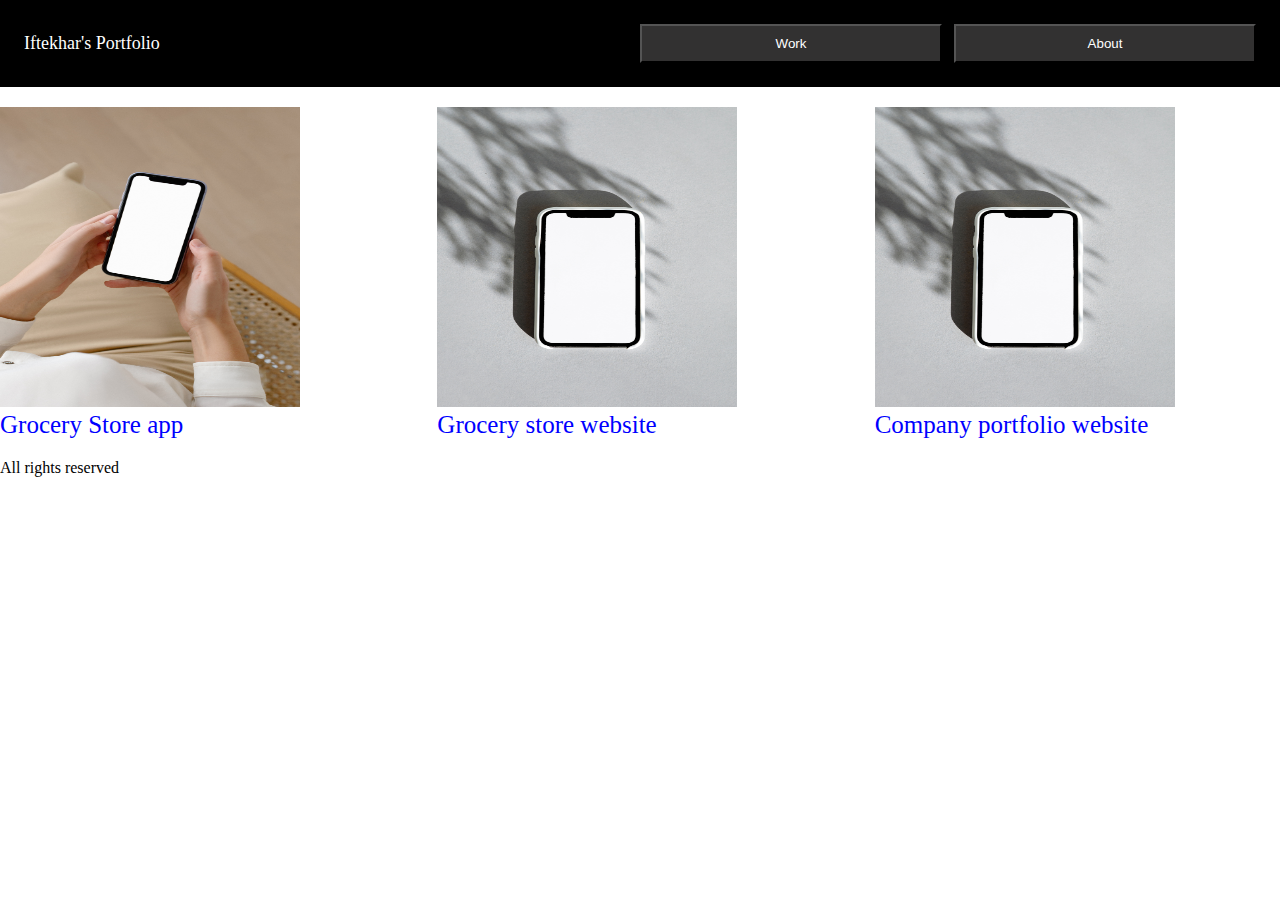
<file: index.html>
<!DOCTYPE html>
<html lang="en">
<head>
    <meta charset="UTF-8">
    <meta http-equiv="X-UA-Compatible" content="IE=edge">
    <meta name="viewport" content="width=device-width, initial-scale=1.0">
    <title>Iftekhar's Portfolio</title>
    <link rel="stylesheet" href="style.css">
</head>
<body>

    <nav>
        <div class="logo">Iftekhar's Portfolio</div>
        <div class="navMenu">
            <a href="./index.html">

                <button style="background-color: rgb(50, 49, 49); color: white; padding: 10px; cursor: pointer;" class="work">Work</button>
            </a>

            <a href="./about.html">

                <button style="background-color: rgb(50, 49, 49); color: white; padding: 10px;cursor: pointer;" class="about">About</button>
            </a>
            
        </div>
    </nav>

    <section id="project_container" class="project_container">
        <ul>
            <li>
                <a href="./Project1.html">
                    <img src="./assets/pexels-anna-nekrashevich-6204080.jpg" alt="image">
                    <p>Grocery Store app</p>
                </a> 
            </li>            
            <li>
                <a href="./Project2.html">
                    <img src="./assets/pexels-anna-nekrashevich-7214628.jpg" alt="image">
                    <p>Grocery store website</p>
                </a> 
            </li>                  
                    
            <li>
                <a href="./Project3.html">
                    <img src="./assets/pexels-anna-nekrashevich-7214628.jpg" alt="image">
                    <p>Company portfolio website</p>
                </a> 
            </li>            
                    
        </ul>

    
        </section>
    <section class="footer">All rights reserved</section>
    
</body>
</html>
</file>
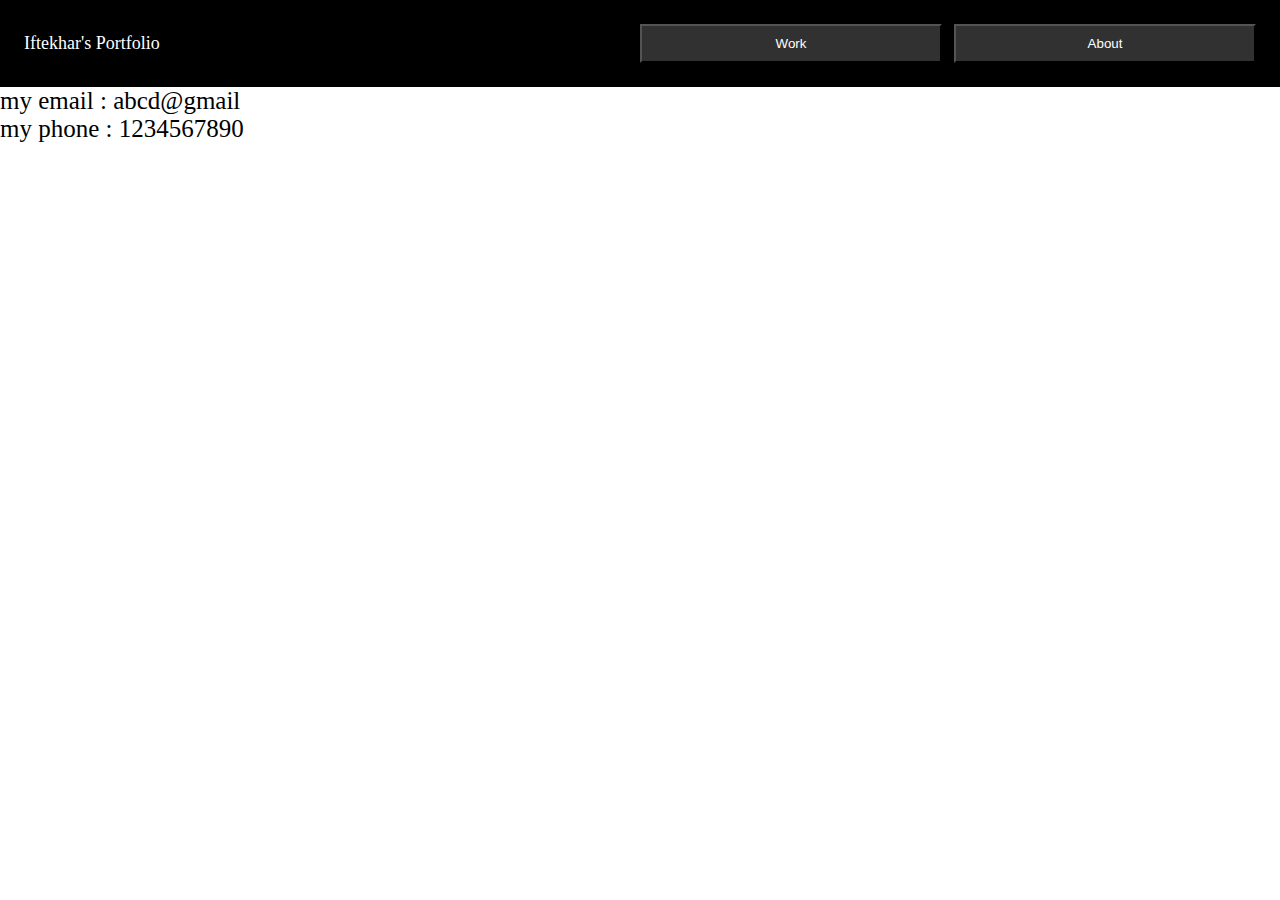
<file: about.html>
<!DOCTYPE html>
<html lang="en">
<head>
    <meta charset="UTF-8">
    <meta http-equiv="X-UA-Compatible" content="IE=edge">
    <meta name="viewport" content="width=device-width, initial-scale=1.0">
    <title>Document</title>
    <link rel="stylesheet" href="style.css">
</head>
<body>
    
    <nav>
        <div class="logo">Iftekhar's Portfolio</div>
        <div class="navMenu">
            <a href="./index.html">

                <button style="background-color: rgb(50, 49, 49); color: white; padding: 10px;cursor: pointer;" class="work">Work</button>
            </a>

            <a href="./about.html">

                <button style="background-color: rgb(50, 49, 49); color: white; padding: 10px;cursor: pointer;" class="about">About</button>
            </a>
            
        </div>
    </nav>


    <p>my email : abcd@gmail</p>
    <p>my phone : 1234567890</p>

</body>
</html>
</file>
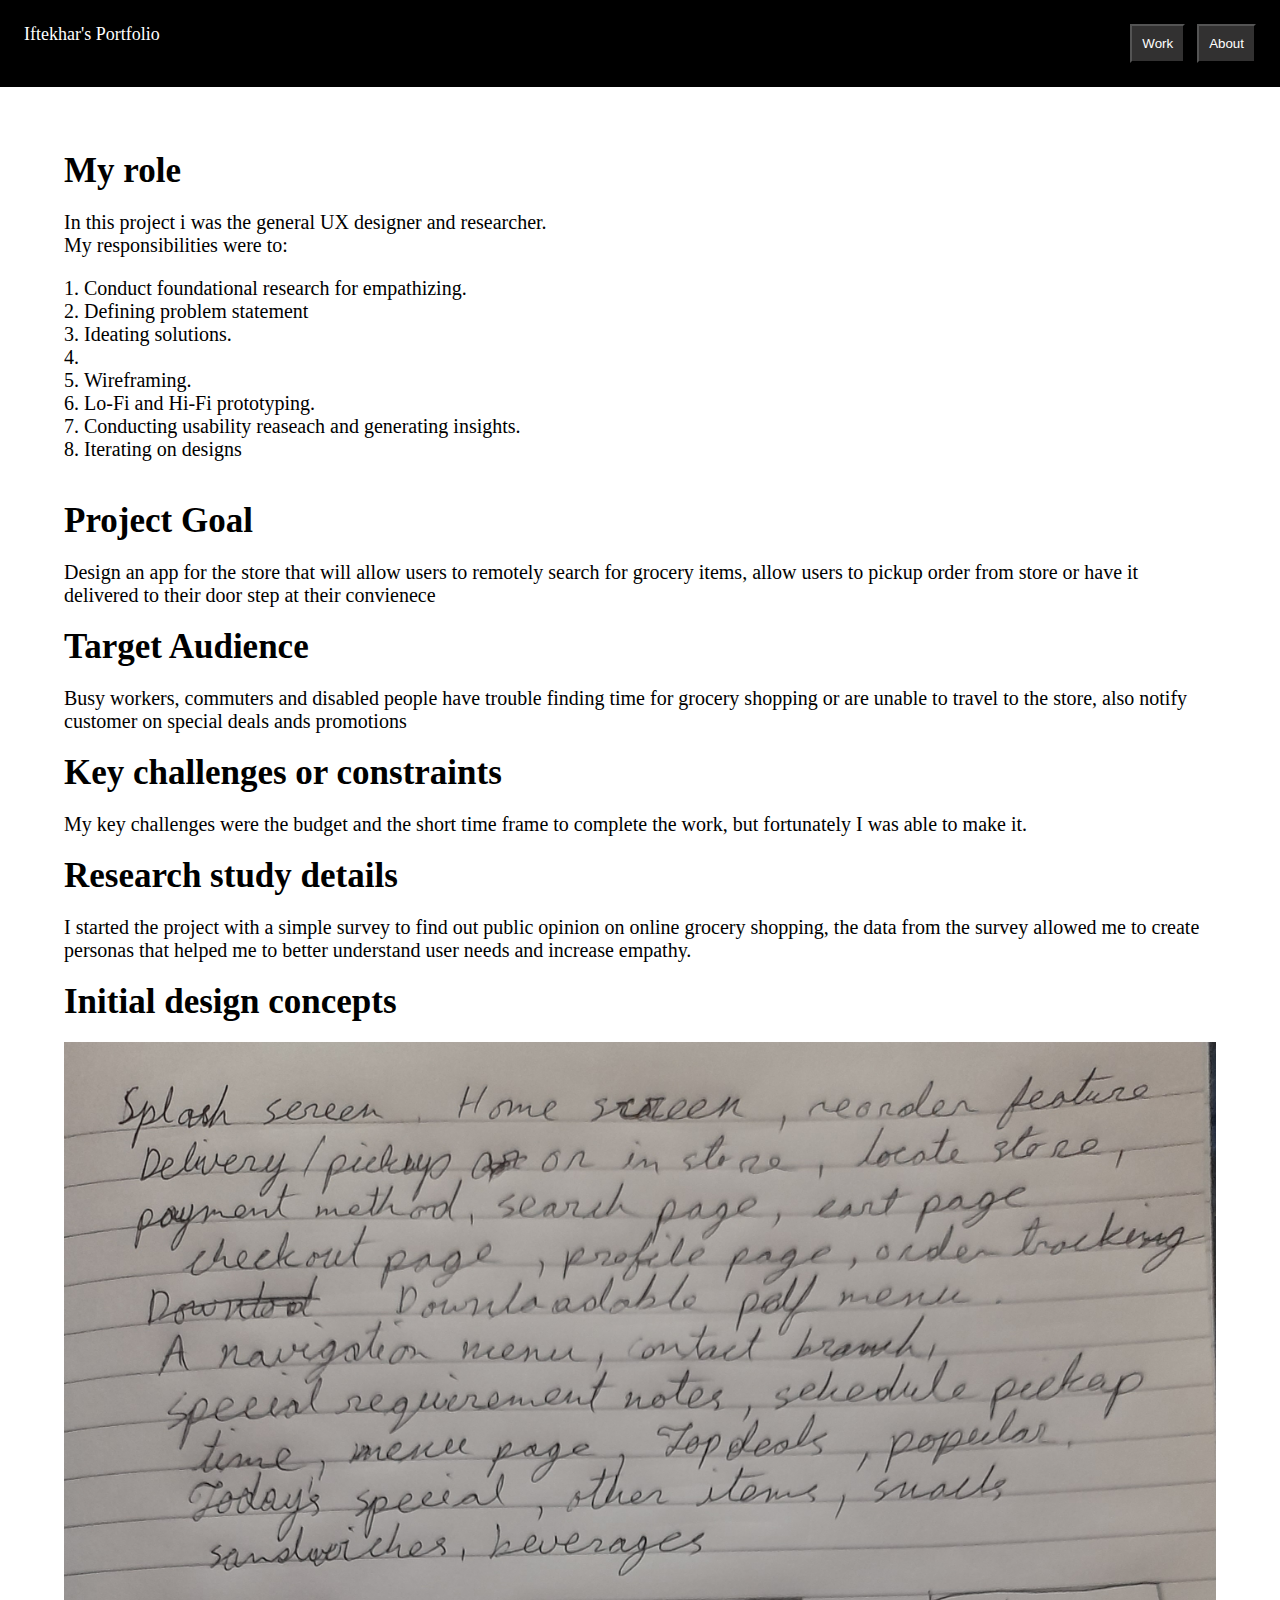
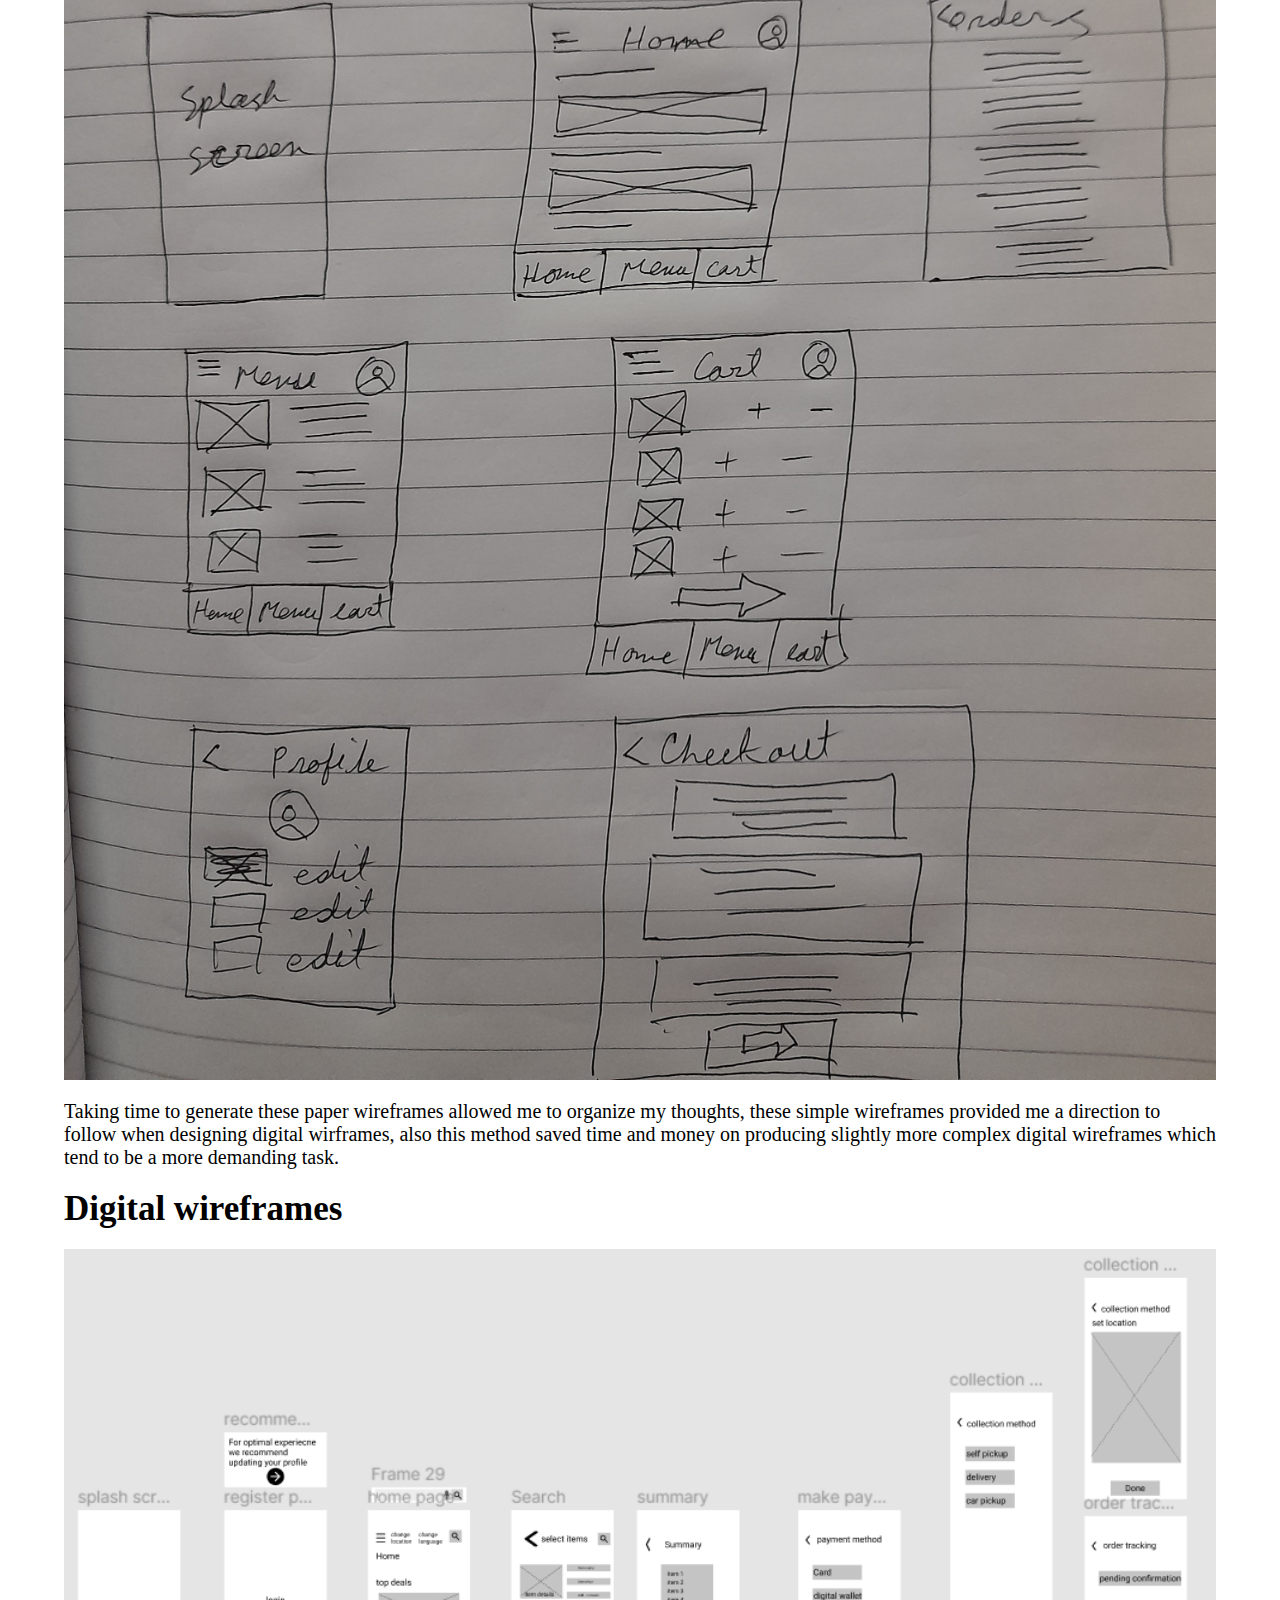
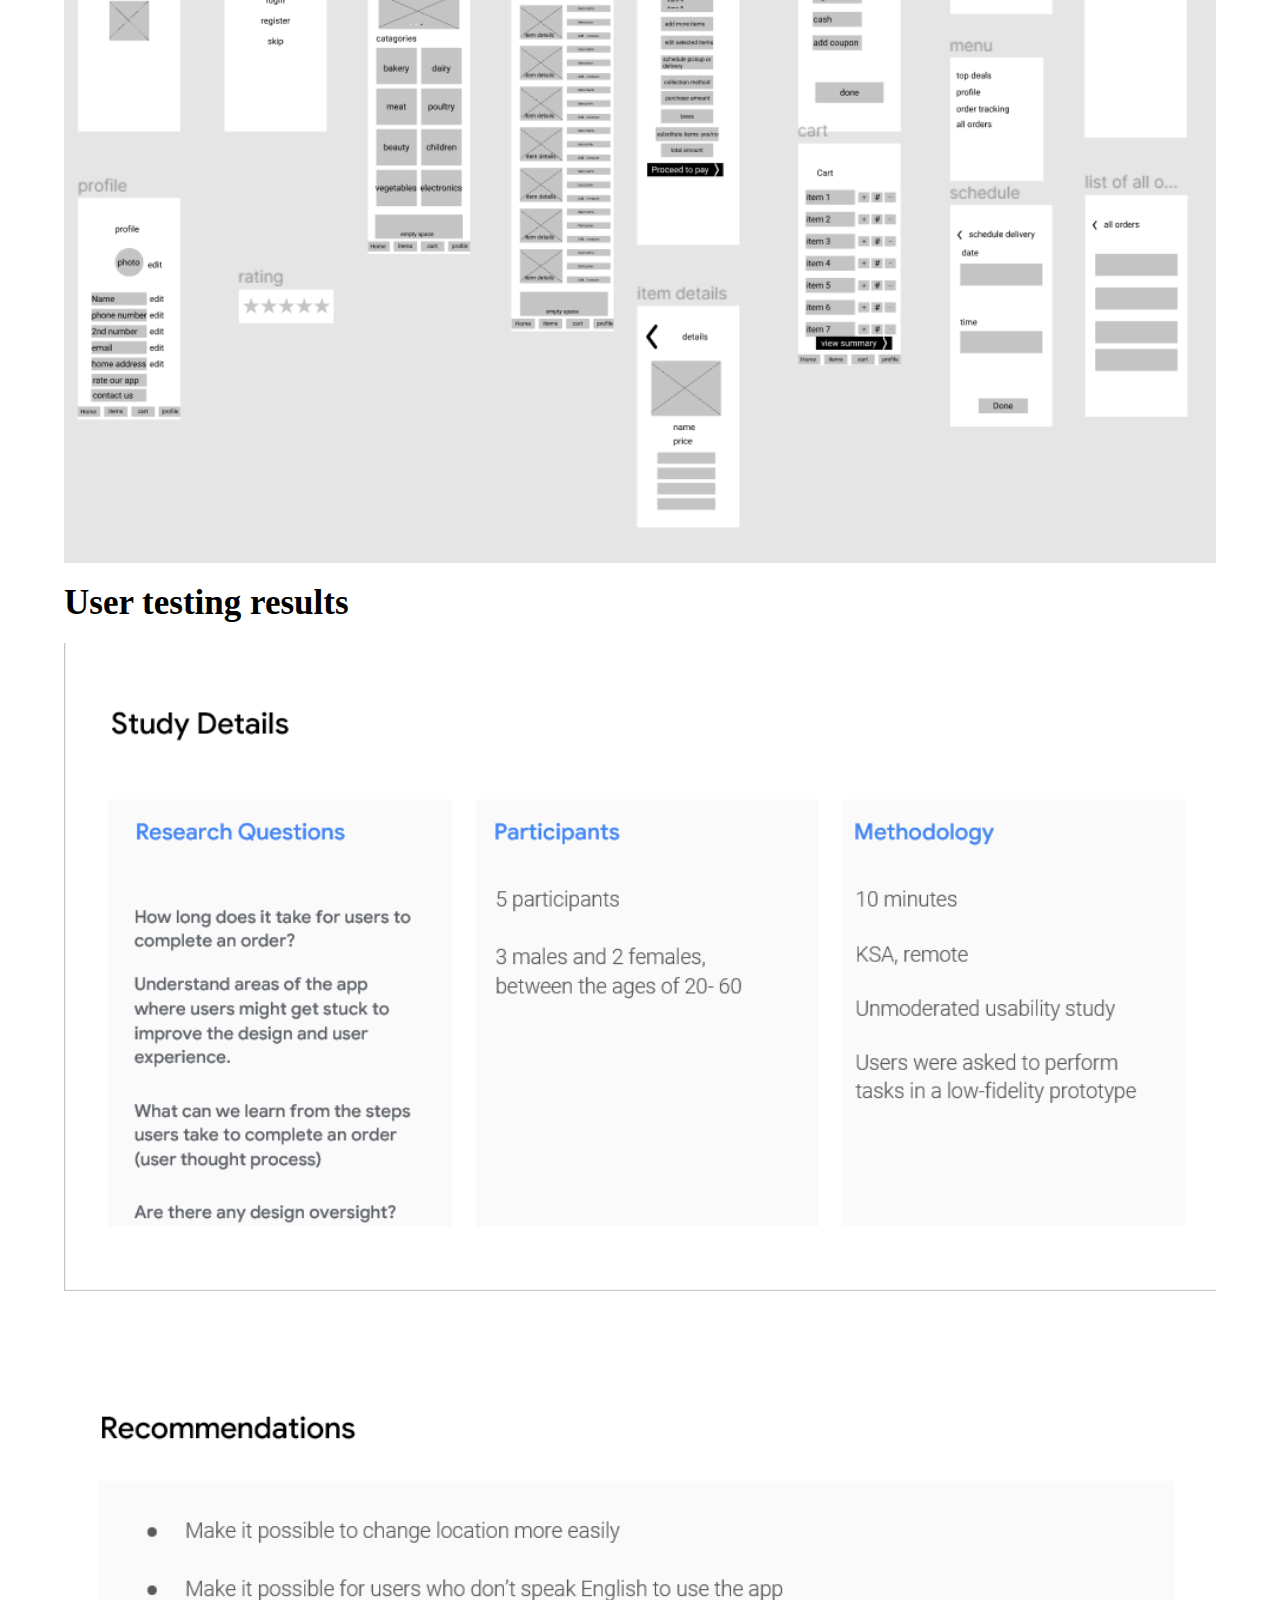
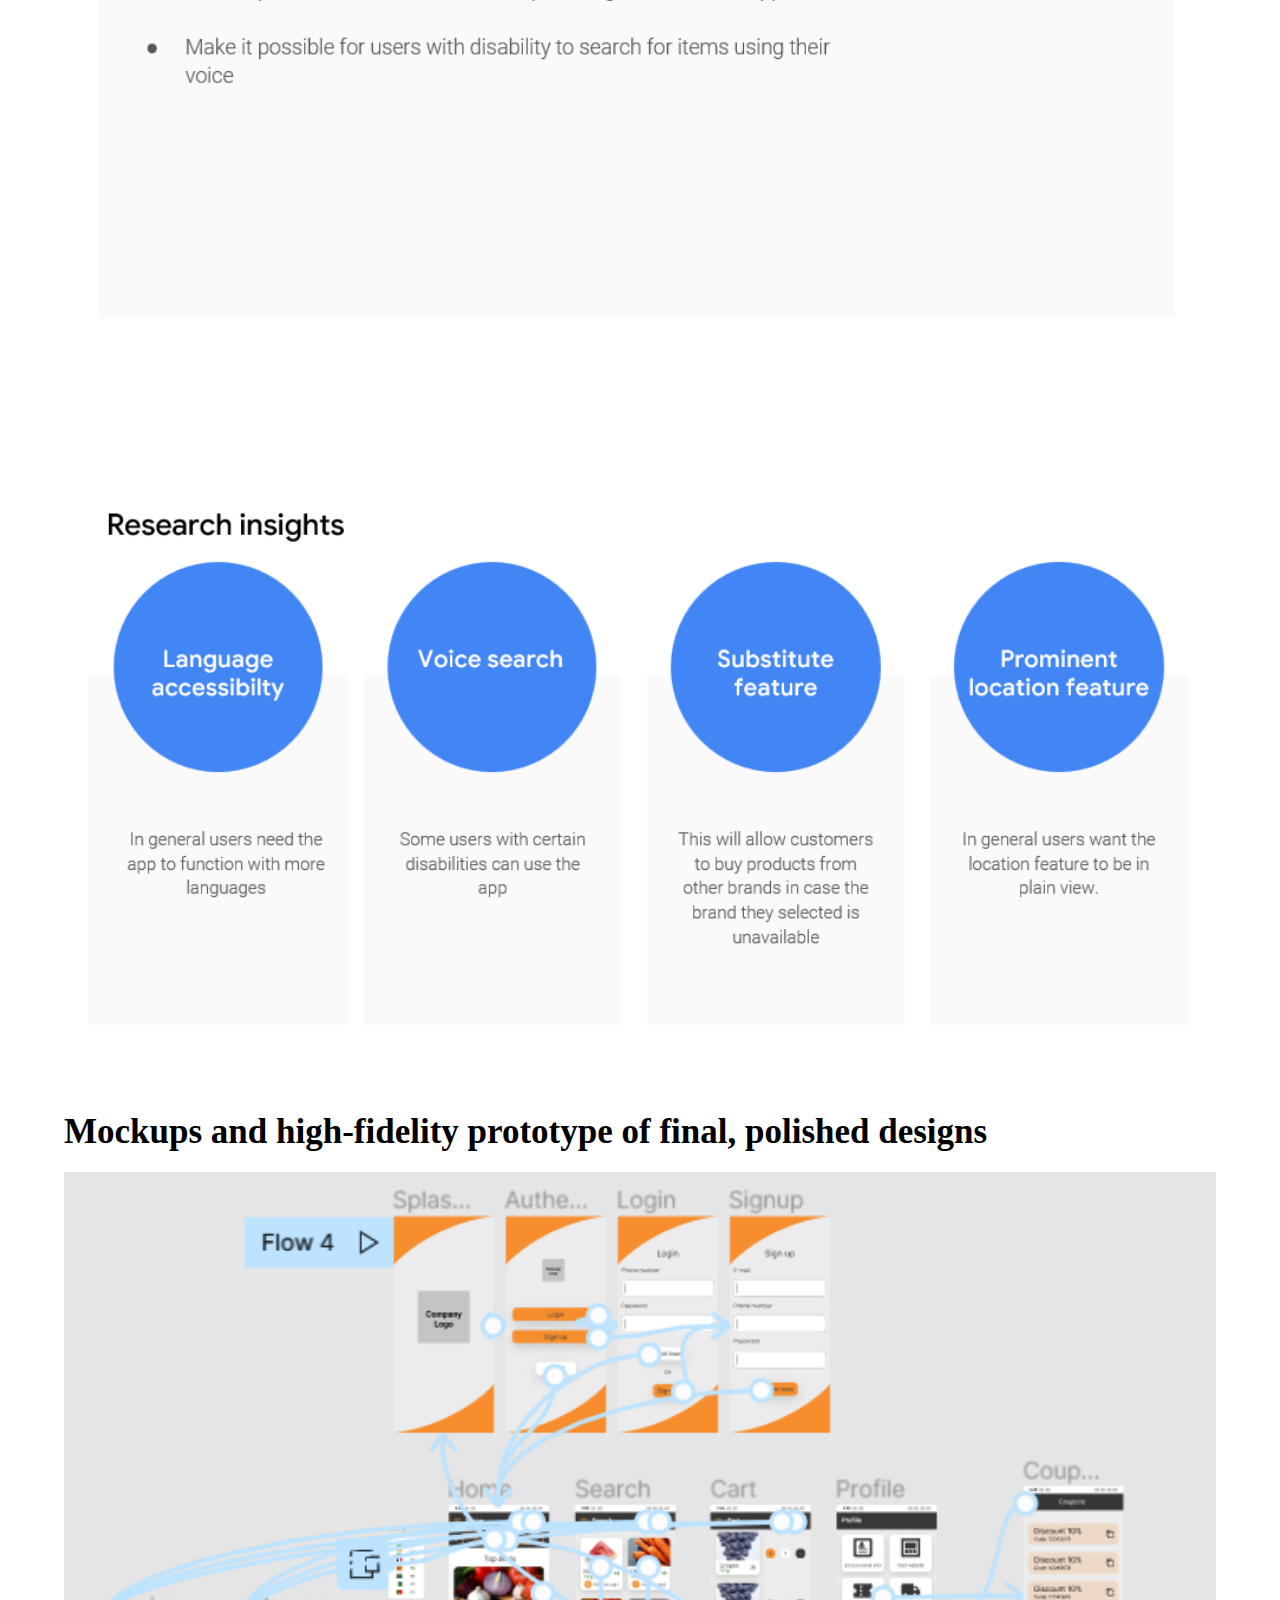
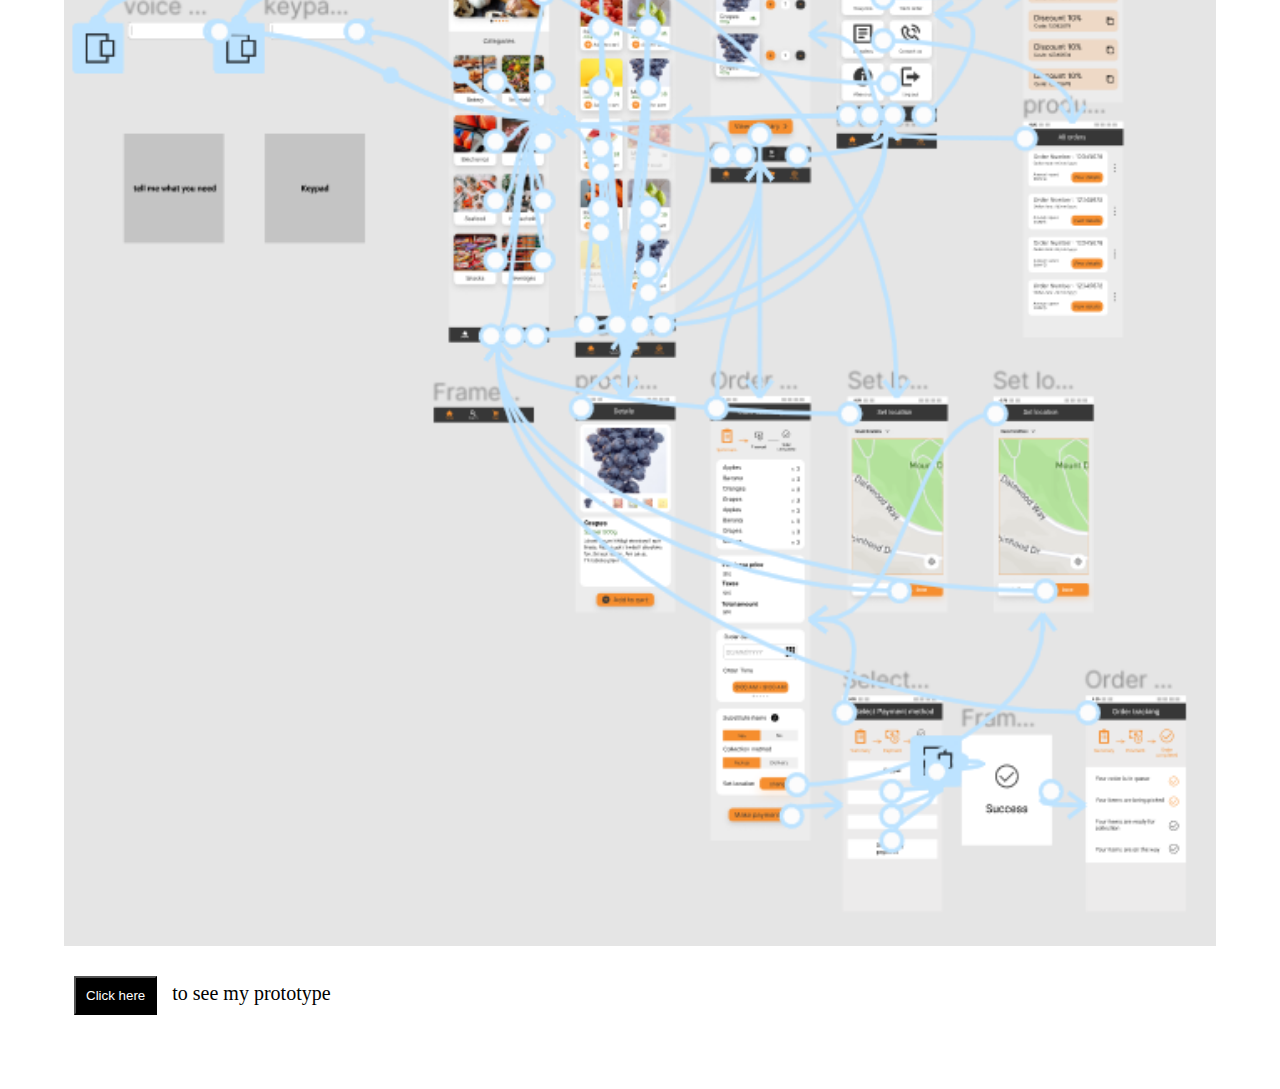
<file: Project1.html>
<!DOCTYPE html>
<html lang="en">
<head>
    <meta charset="UTF-8">
    <meta http-equiv="X-UA-Compatible" content="IE=edge">
    <meta name="viewport" content="width=device-width, initial-scale=1.0">
    <title>Grocery store app</title>
    <link rel="stylesheet" href="style1.css">
</head>
<body>

    <nav>
        <div class="logo">Iftekhar's Portfolio</div>
        <div class="navMenu">
            <a href="./index.html">

                <button style="background-color: rgb(50, 49, 49); color: white; padding: 10px;cursor: pointer;" class="work">Work</button>
            </a>

            <a href="./about.html">

                <button style="background-color: rgb(50, 49, 49); color: white; padding: 10px;cursor: pointer;" class="about">About</button>
            </a>
            
        </div>
    </nav>

    <div class="container">

        <h2>My role</h2>
            
        <p>In this project i was the general UX designer and researcher.
                
        <br>
                
        My responsibilities were to:
        <ul>
                    
                <li>Conduct foundational research for empathizing.</li>
                        
                <li>Defining problem statement</li>
                        
                <li>Ideating solutions.<li>
                        
                <li>Wireframing.</li>
                        
                <li>Lo-Fi and Hi-Fi prototyping.</li>
                        
                <li>Conducting usability reaseach and generating insights.
                </li>
                        
                <li>Iterating on designs</li>
                        
        </ul>
            
        </p>
        
        <h2>Project Goal</h2>
        
        <p>Design an app for the store that will allow users to remotely search for grocery items, allow users to pickup order from store or have it delivered to their door step at their convienece</p>
        
        <h2>Target Audience</h2>
    
        <p>
        Busy workers, commuters and disabled people have trouble finding time for grocery shopping or are unable to travel to the store, also notify customer on special deals ands promotions
        
        </p>
        
        <h2>Key challenges or constraints</h2>
        
        <p>
            My key challenges were the budget and the short time frame to complete the work, but fortunately I was able to make it.
        </p>
        
        <h2>Research study details</h2>

        <p>I started the project with a simple survey to find out public opinion on online grocery shopping, the data from the survey allowed me to create personas that helped me to better understand user needs and increase empathy.</p>
    
        <h2>Initial design concepts</h2>

        <img src="./assets/Paper wireframes for coffeehouse app.jpg" alt="">
    
        <p>Taking time to generate these paper
        wireframes allowed me to organize my
        thoughts, these simple wireframes
        provided me a direction to follow when
        designing digital wirframes, also this
        method saved time and money
        on producing slightly more complex
        digital wireframes which tend to be a
        more demanding task.</p>


        <h2>Digital wireframes</h2>

        <img src="./assets/grocery store app lo-fi prototype.png" alt="wireframeimage">
    
        
        <h2>User testing results</h2>

        <img src="./assets/grocery store app usability test study.png" alt="usability study test image">
        
        <br>
        <img src="./assets/grocery store app recommendations post lofi testing.png" alt="lofi image">
        <br>
        <img src="./assets/grocery store app research insights.png" alt="research insights image">
        
        <h2>Mockups and high-fidelity prototype of final, polished designs</h2>
        
        <img src="./assets/grocery store app hi-fi prototype.png" alt="prototype image">
        <p><button style="margin: 10px; padding: 10px;">
            <a target="_blank" href="https://www.figma.com/proto/f93TZvp2NtL2WqzCgsPI4M/grocery-store-app-hi-fi?node-id=2-393&scaling=min-zoom&page-id=0%3A1&starting-point-node-id=2%3A405">Click here</a>
        </button> to see my prototype</p>
    </div>
        
    </body>
</html>
</file>
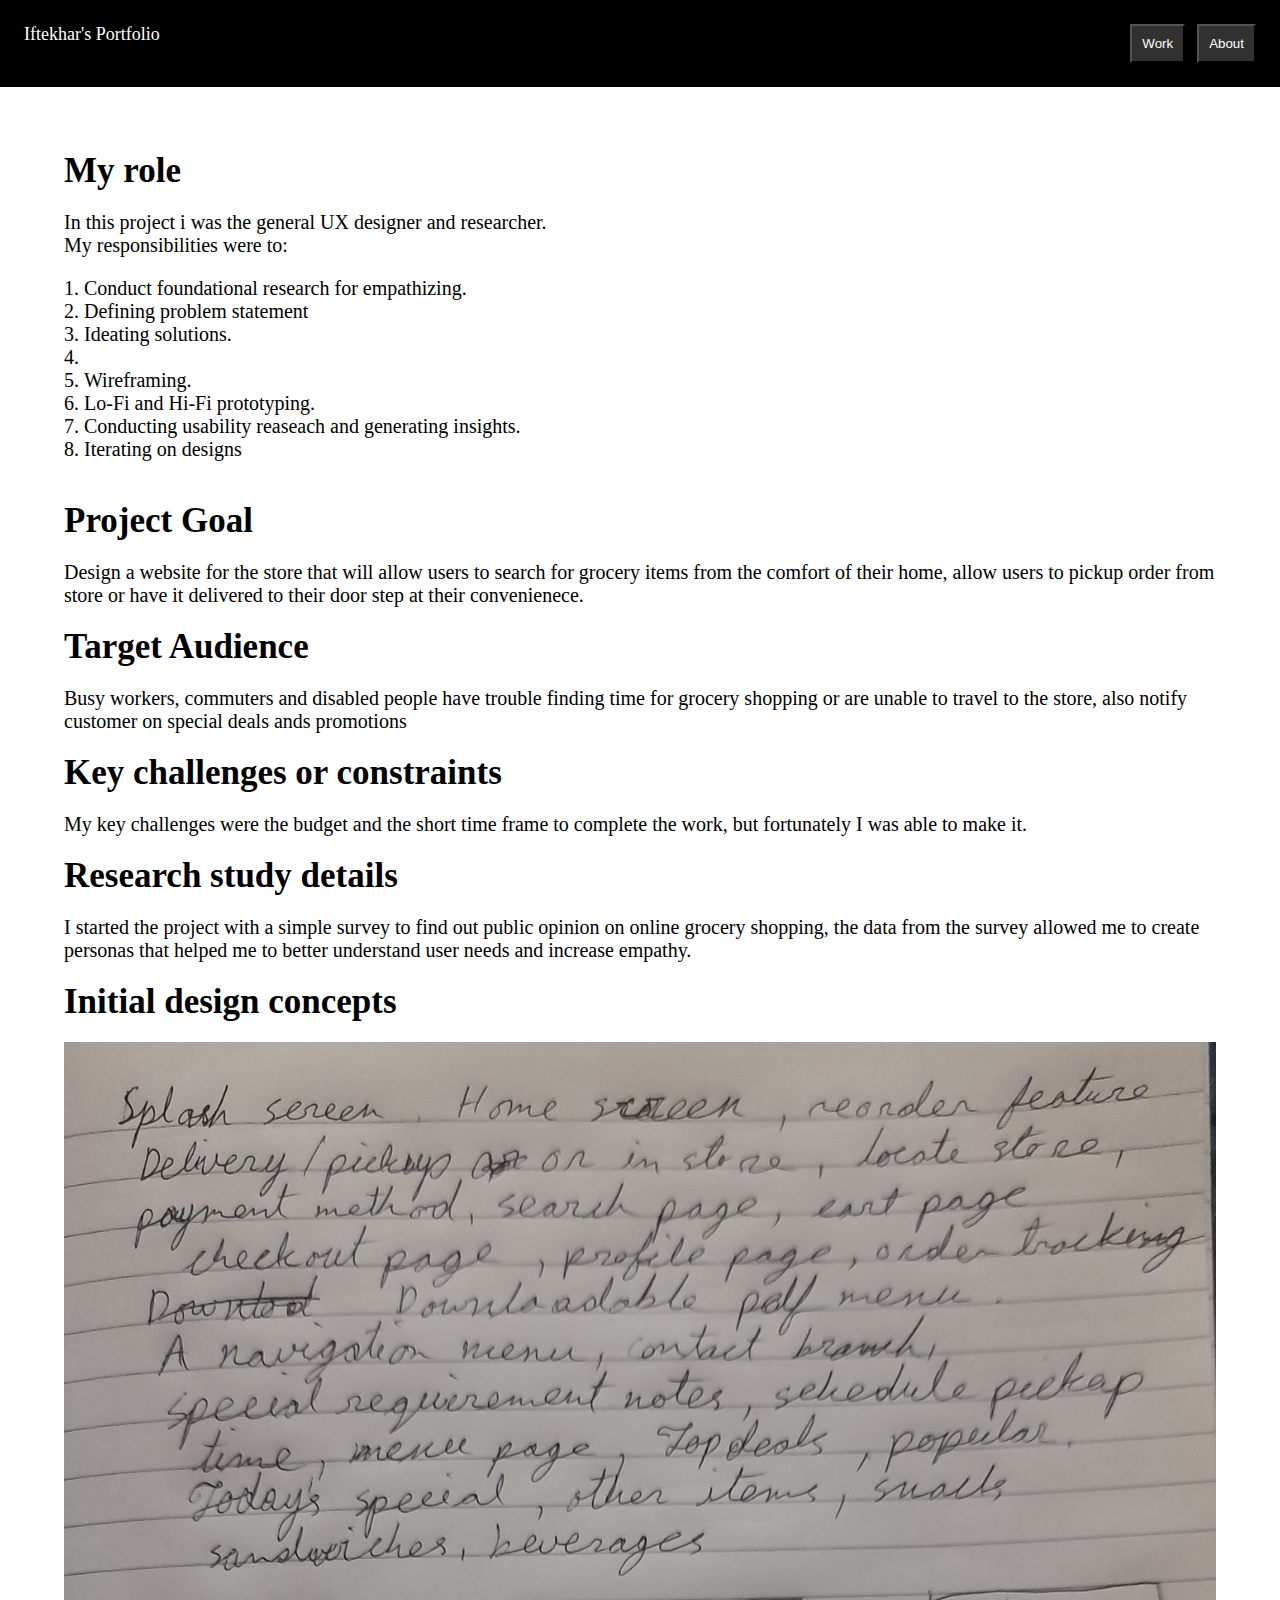
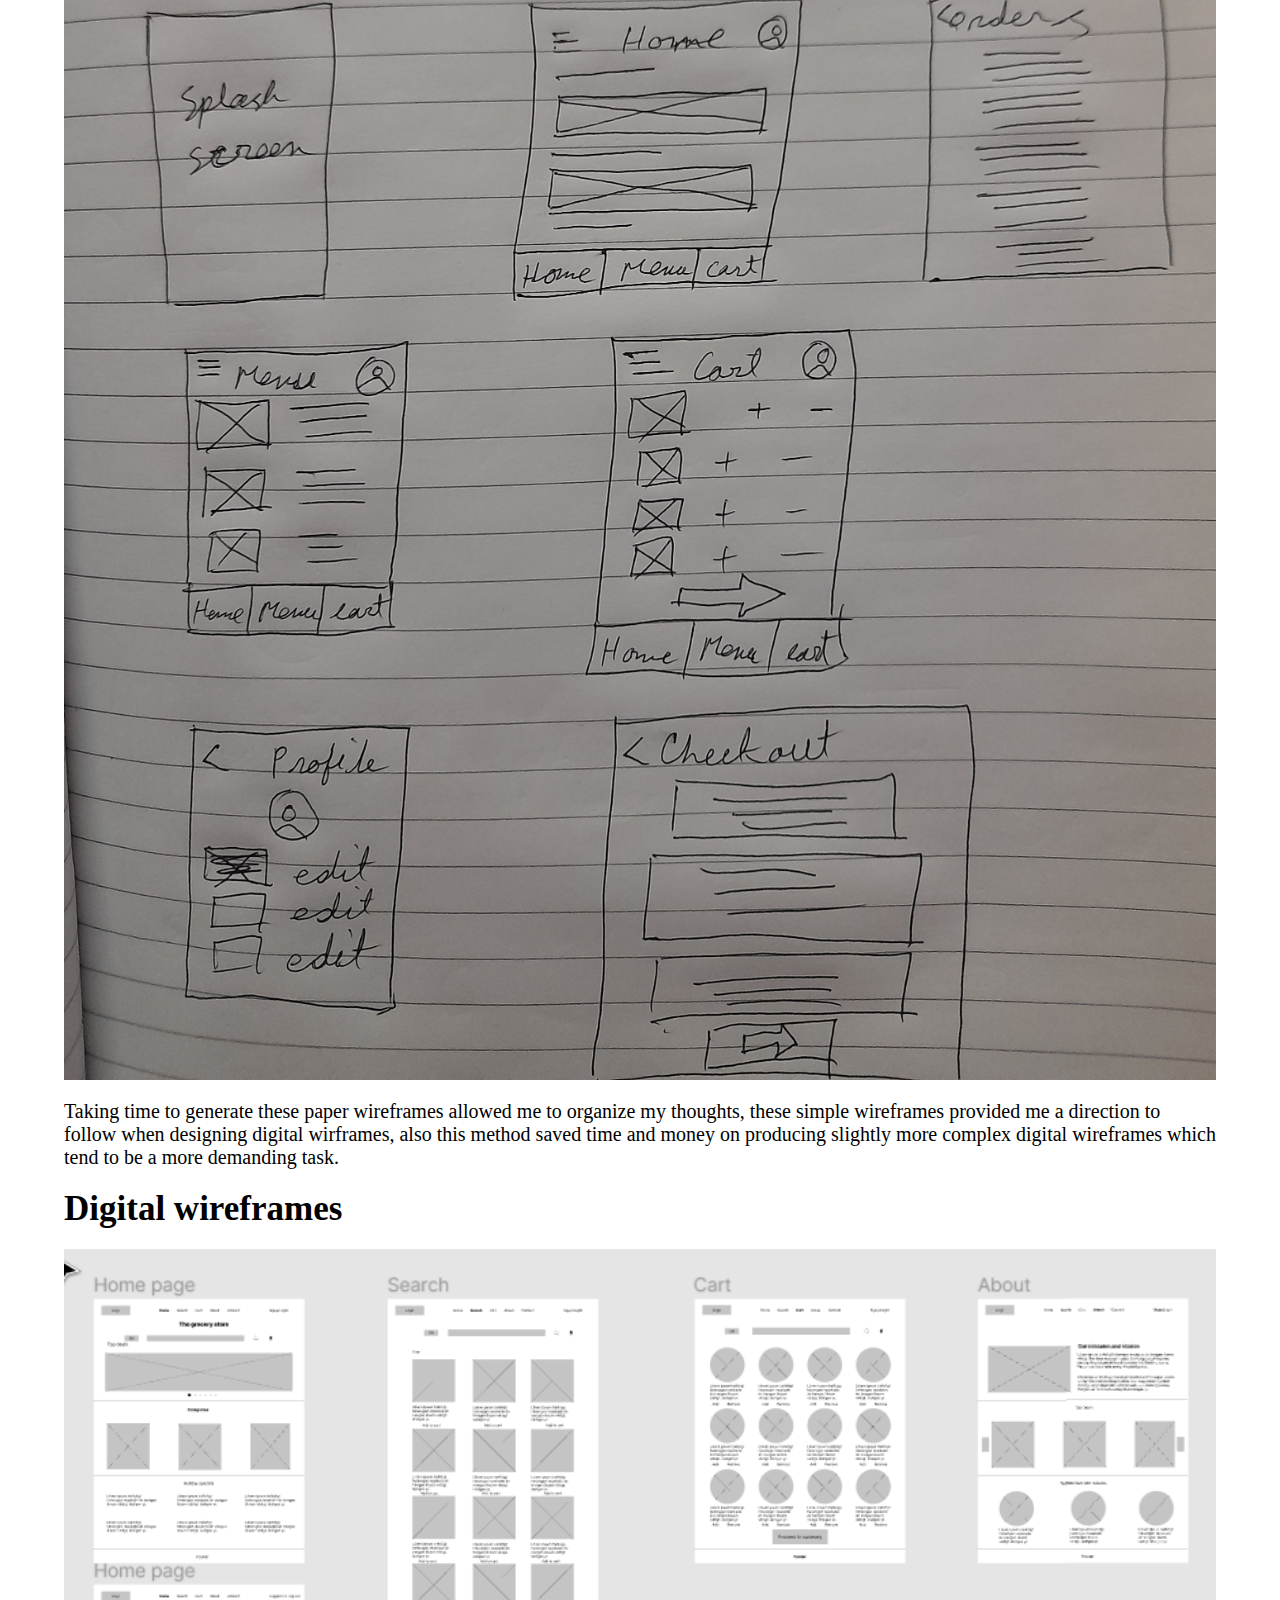
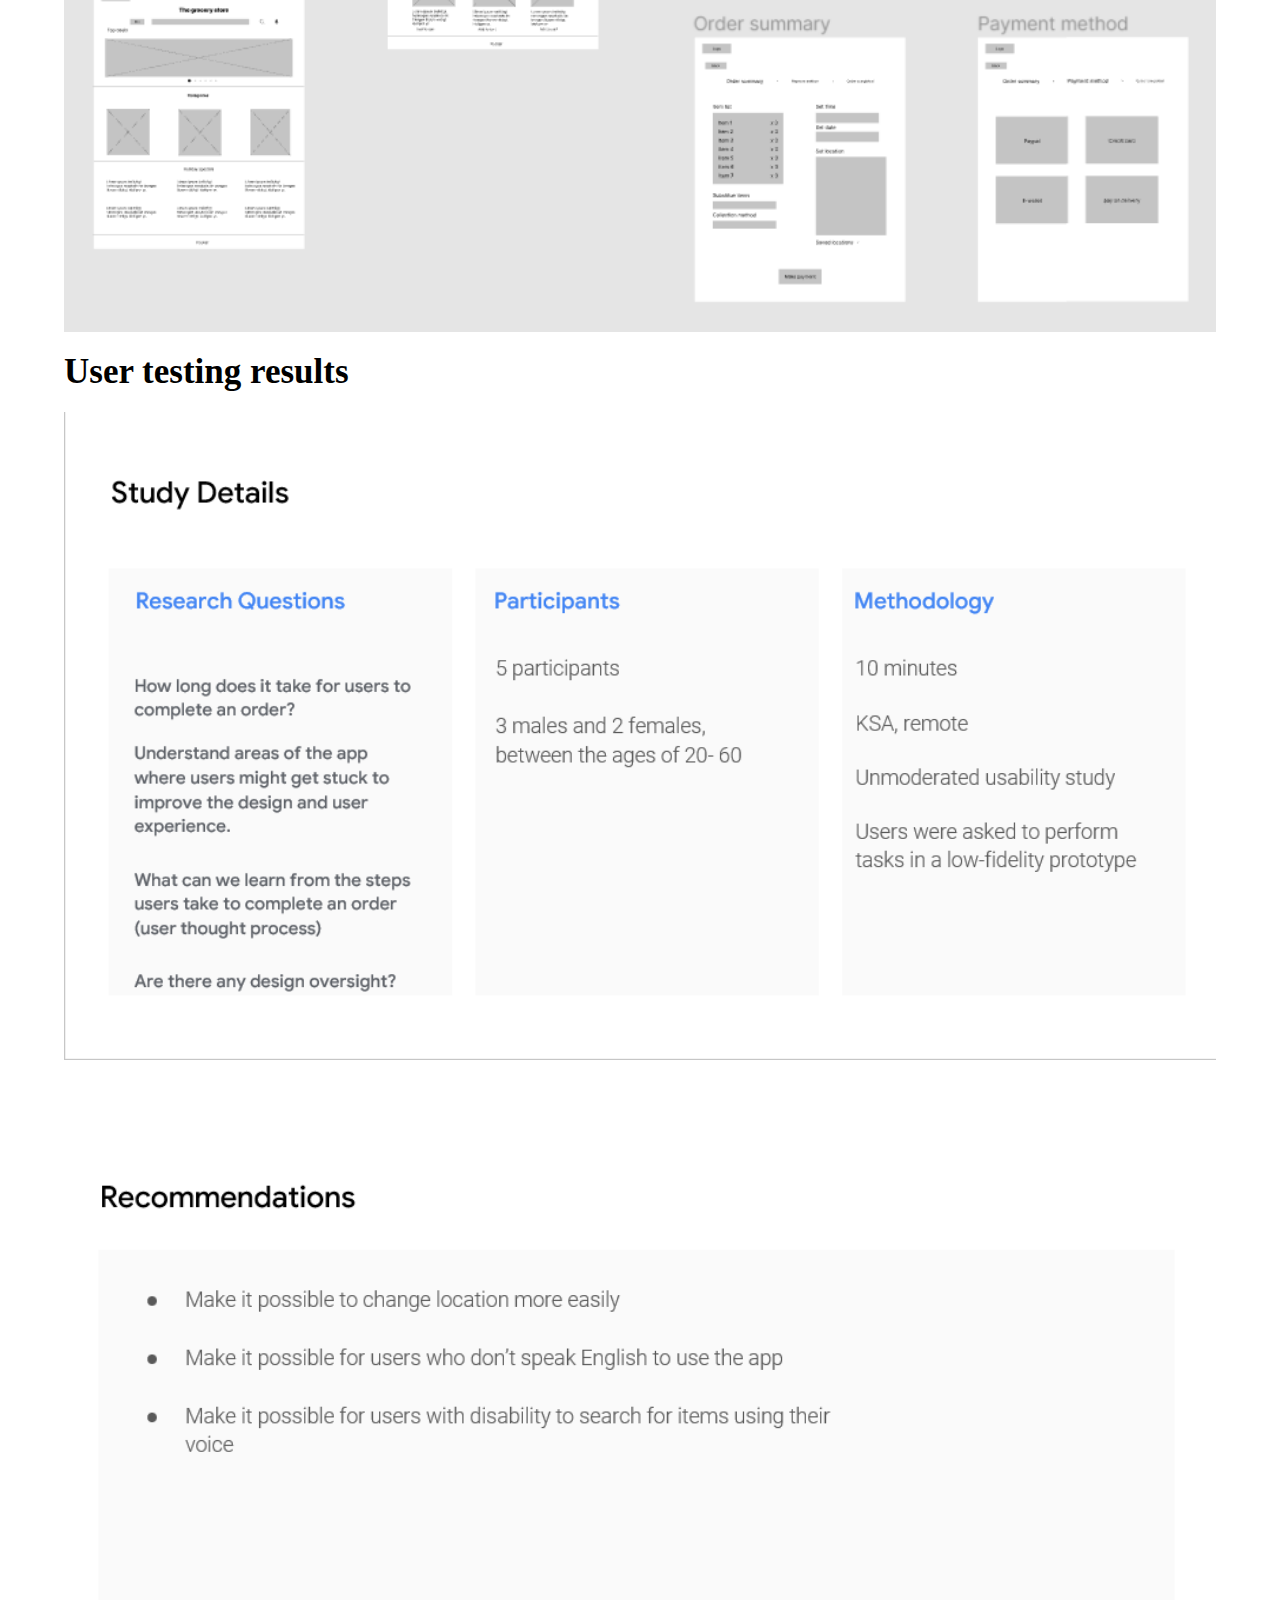
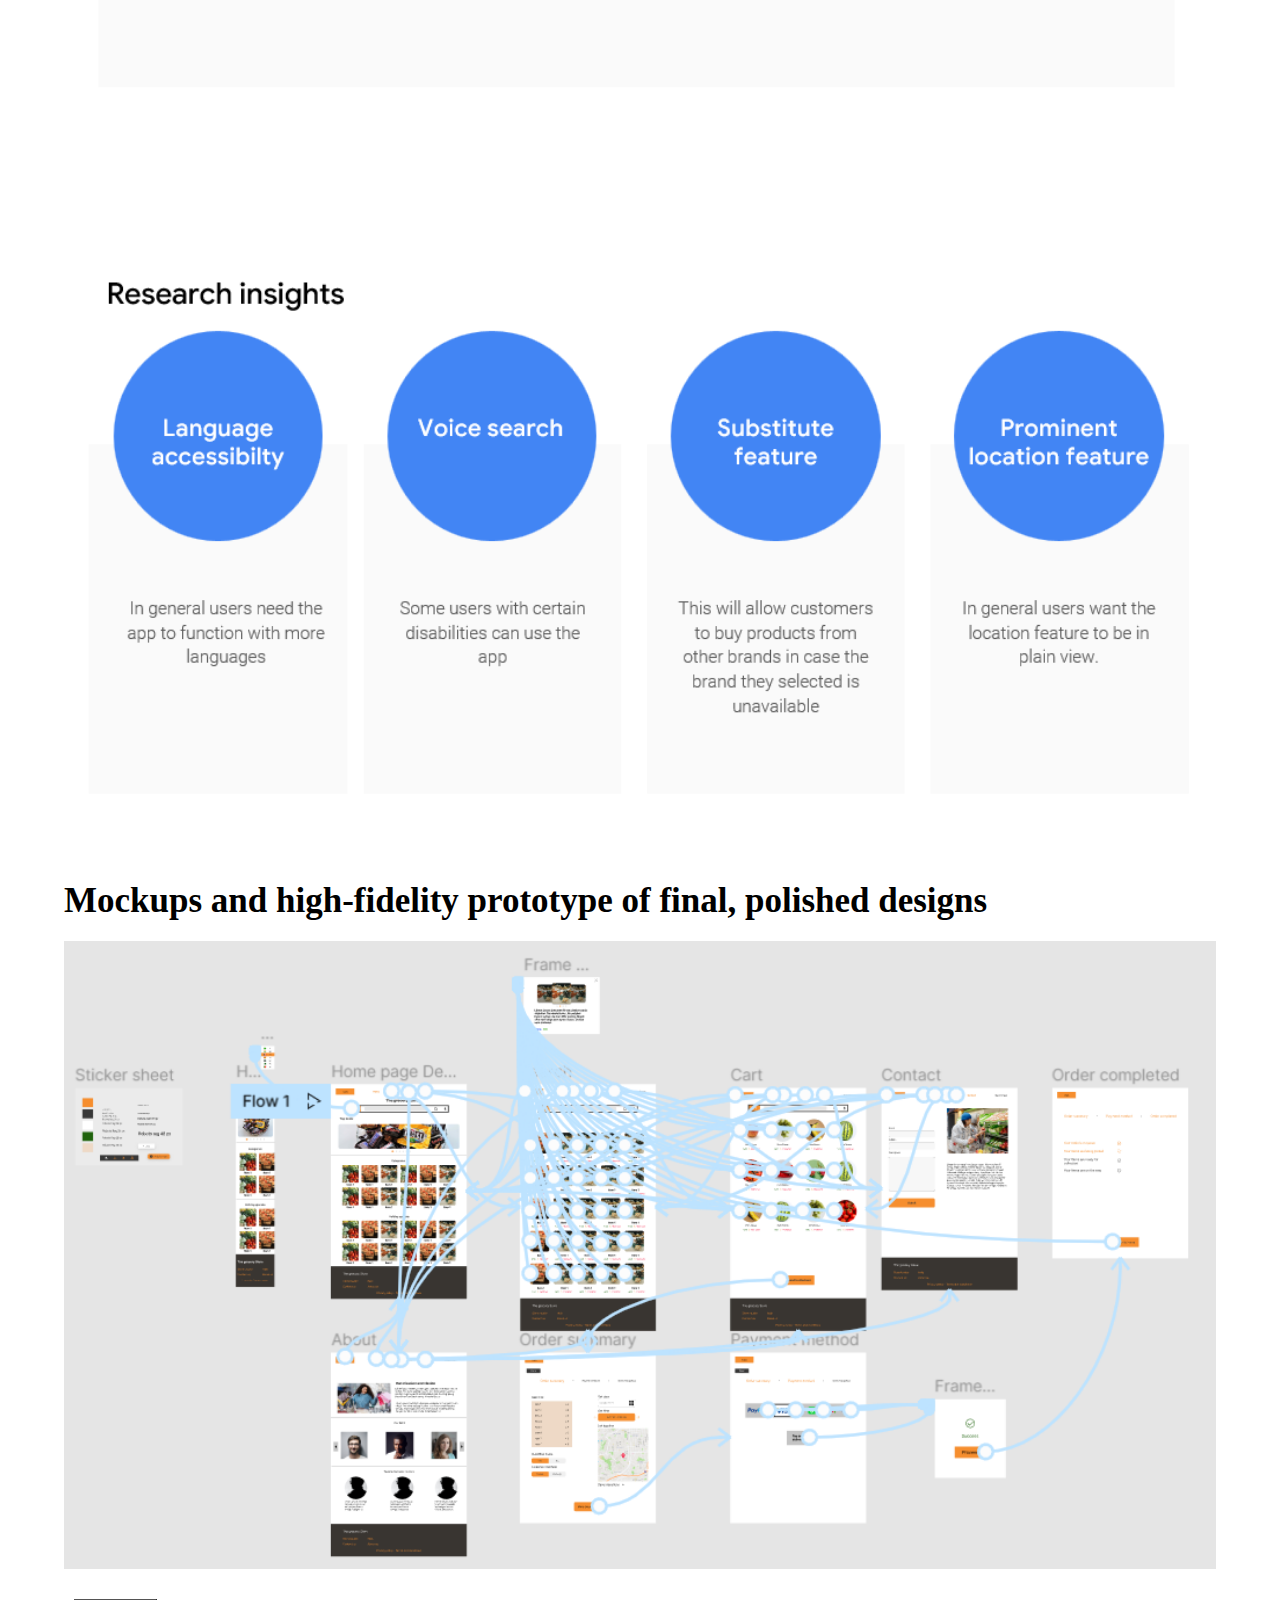
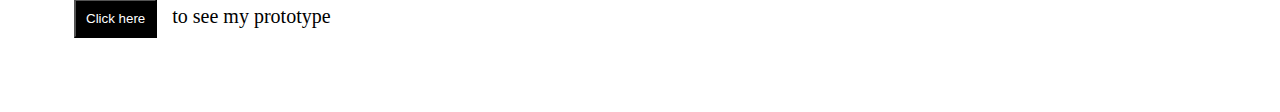
<file: Project2.html>
<!DOCTYPE html>
<html lang="en">
<head>
    <meta charset="UTF-8">
    <meta http-equiv="X-UA-Compatible" content="IE=edge">
    <meta name="viewport" content="width=device-width, initial-scale=1.0">
    <title>Grocery store website</title>
    <link rel="stylesheet" href="style1.css">
</head>
<body>

    <nav>
        <div class="logo">Iftekhar's Portfolio</div>
        <div class="navMenu">
            <a href="./index.html">

                <button style="background-color: rgb(50, 49, 49); color: white; padding: 10px;cursor: pointer;" class="work">Work</button>
            </a>

            <a href="./about.html">

                <button style="background-color: rgb(50, 49, 49); color: white; padding: 10px;cursor: pointer;" class="about">About</button>
            </a>
            
        </div>
    </nav>

    <div class="container">

        <h2>My role</h2>
            
        <p>In this project i was the general UX designer and researcher.
                
        <br>
                
        My responsibilities were to:
        <ul>
                    
                <li>Conduct foundational research for empathizing.</li>
                        
                <li>Defining problem statement</li>
                        
                <li>Ideating solutions.<li>
                        
                <li>Wireframing.</li>
                        
                <li>Lo-Fi and Hi-Fi prototyping.</li>
                        
                <li>Conducting usability reaseach and generating insights.</li>
                        
                <li>Iterating on designs</li>
                        
        </ul>
            
        </p>
        
        <h2>Project Goal</h2>
        
        <p>Design a website for the store that will allow users to search for grocery items from the comfort of their home, allow users to pickup order from store or have it delivered to their door step at their convenienece.
        </p>
        
        <h2>Target Audience</h2>
    
        <p>
        Busy workers, commuters and disabled people have trouble finding time for grocery shopping or are unable to travel to the store, also notify customer on special deals ands promotions
        
        </p>
        
        <h2>Key challenges or constraints</h2>
        
        <p>
            My key challenges were the budget and the short time frame to complete the work, but fortunately I was able to make it.
        </p>
        
        <h2>Research study details</h2>

        <p>I started the project with a simple survey to find out public opinion on online grocery shopping, the data from the survey allowed me to create personas that helped me to better understand user needs and increase empathy.</p>
    
        <h2>Initial design concepts</h2>

        <img src="./assets/Paper wireframes for coffeehouse app.jpg" alt="">
    
        <p>Taking time to generate these paper
        wireframes allowed me to organize my
        thoughts, these simple wireframes
        provided me a direction to follow when
        designing digital wirframes, also this
        method saved time and money
        on producing slightly more complex
        digital wireframes which tend to be a
        more demanding task.</p>


        <h2>Digital wireframes</h2>

        <img src="./assets/Grocery store website digital wireframes.png" alt="wireframeimage">
    
        
        <h2>User testing results</h2>

        <img src="./assets/grocery store app usability test study.png" alt="usability study test image">
        
        <br>
        <img src="./assets/grocery store app recommendations post lofi testing.png" alt="lofi image">
        <br>
        <img src="./assets/grocery store app research insights.png" alt="research insights image">
        
        <h2>Mockups and high-fidelity prototype of final, polished designs</h2>
        
        <img src="./assets/Grocery store website Hi-Fi prototype.png" alt="prototype image">
        <p><button style="margin: 10px; padding: 10px;">
            <a target="_blank" href="https://www.figma.com/proto/Y7rV8ggEVvd2UsmkcL7wqE/Grocery-store-website?node-id=302-1146&scaling=scale-down&page-id=302%3A2&starting-point-node-id=302%3A1146"><span style="color: white;">Click here</span></a>
        </button> to see my prototype</p>
    </div>
</body>
</html>
</file>
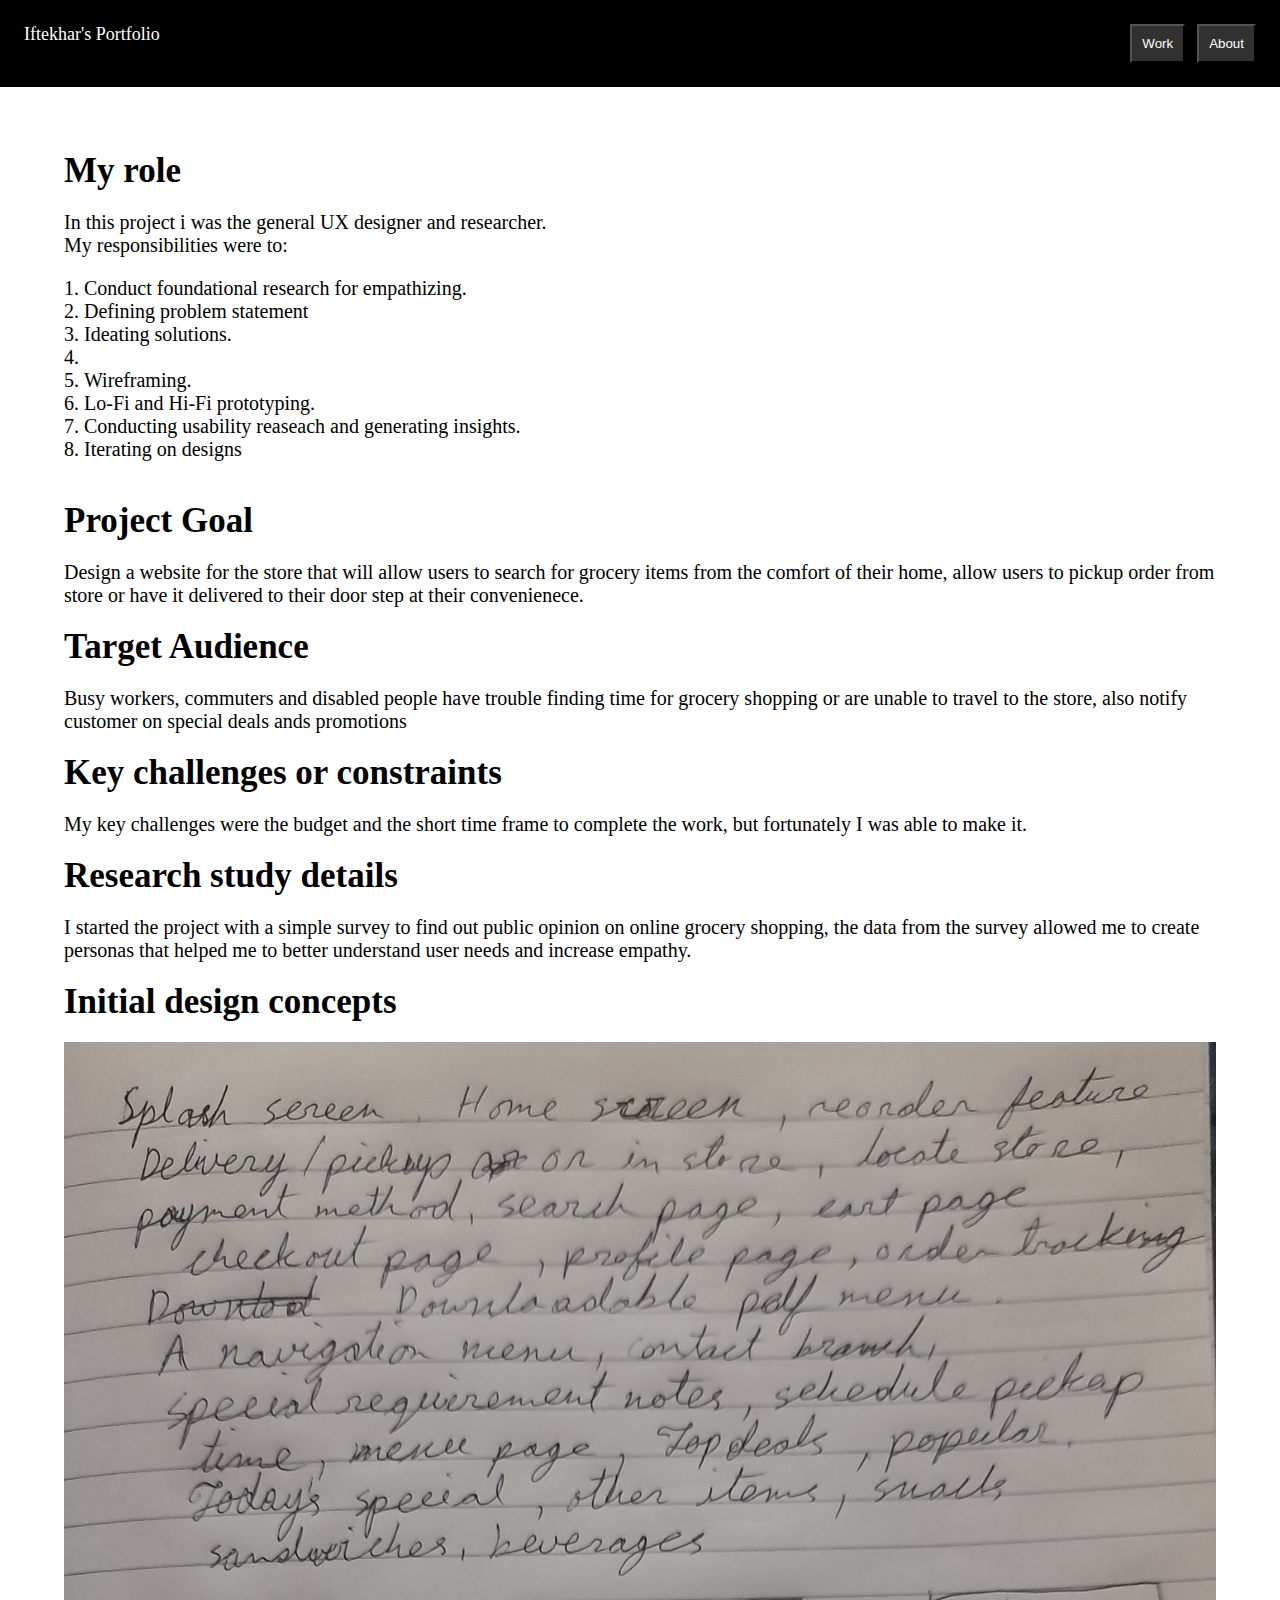
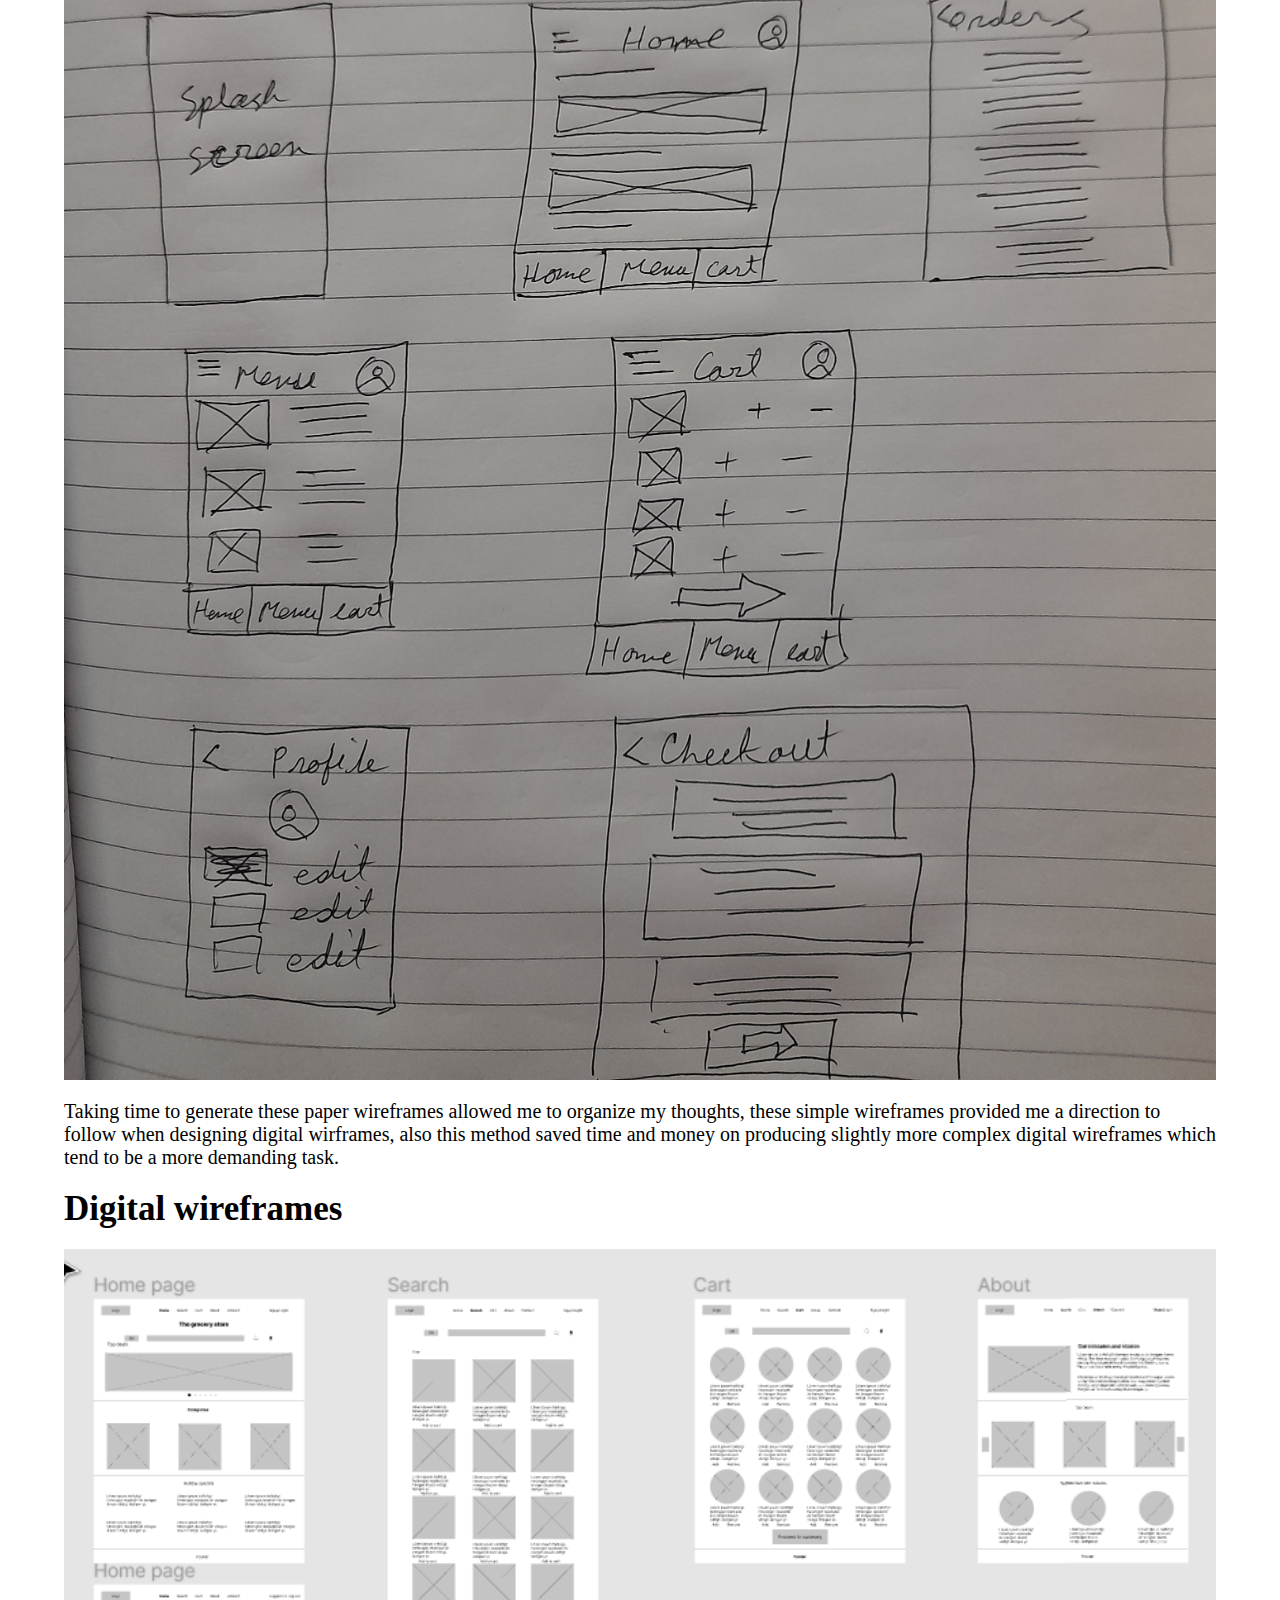
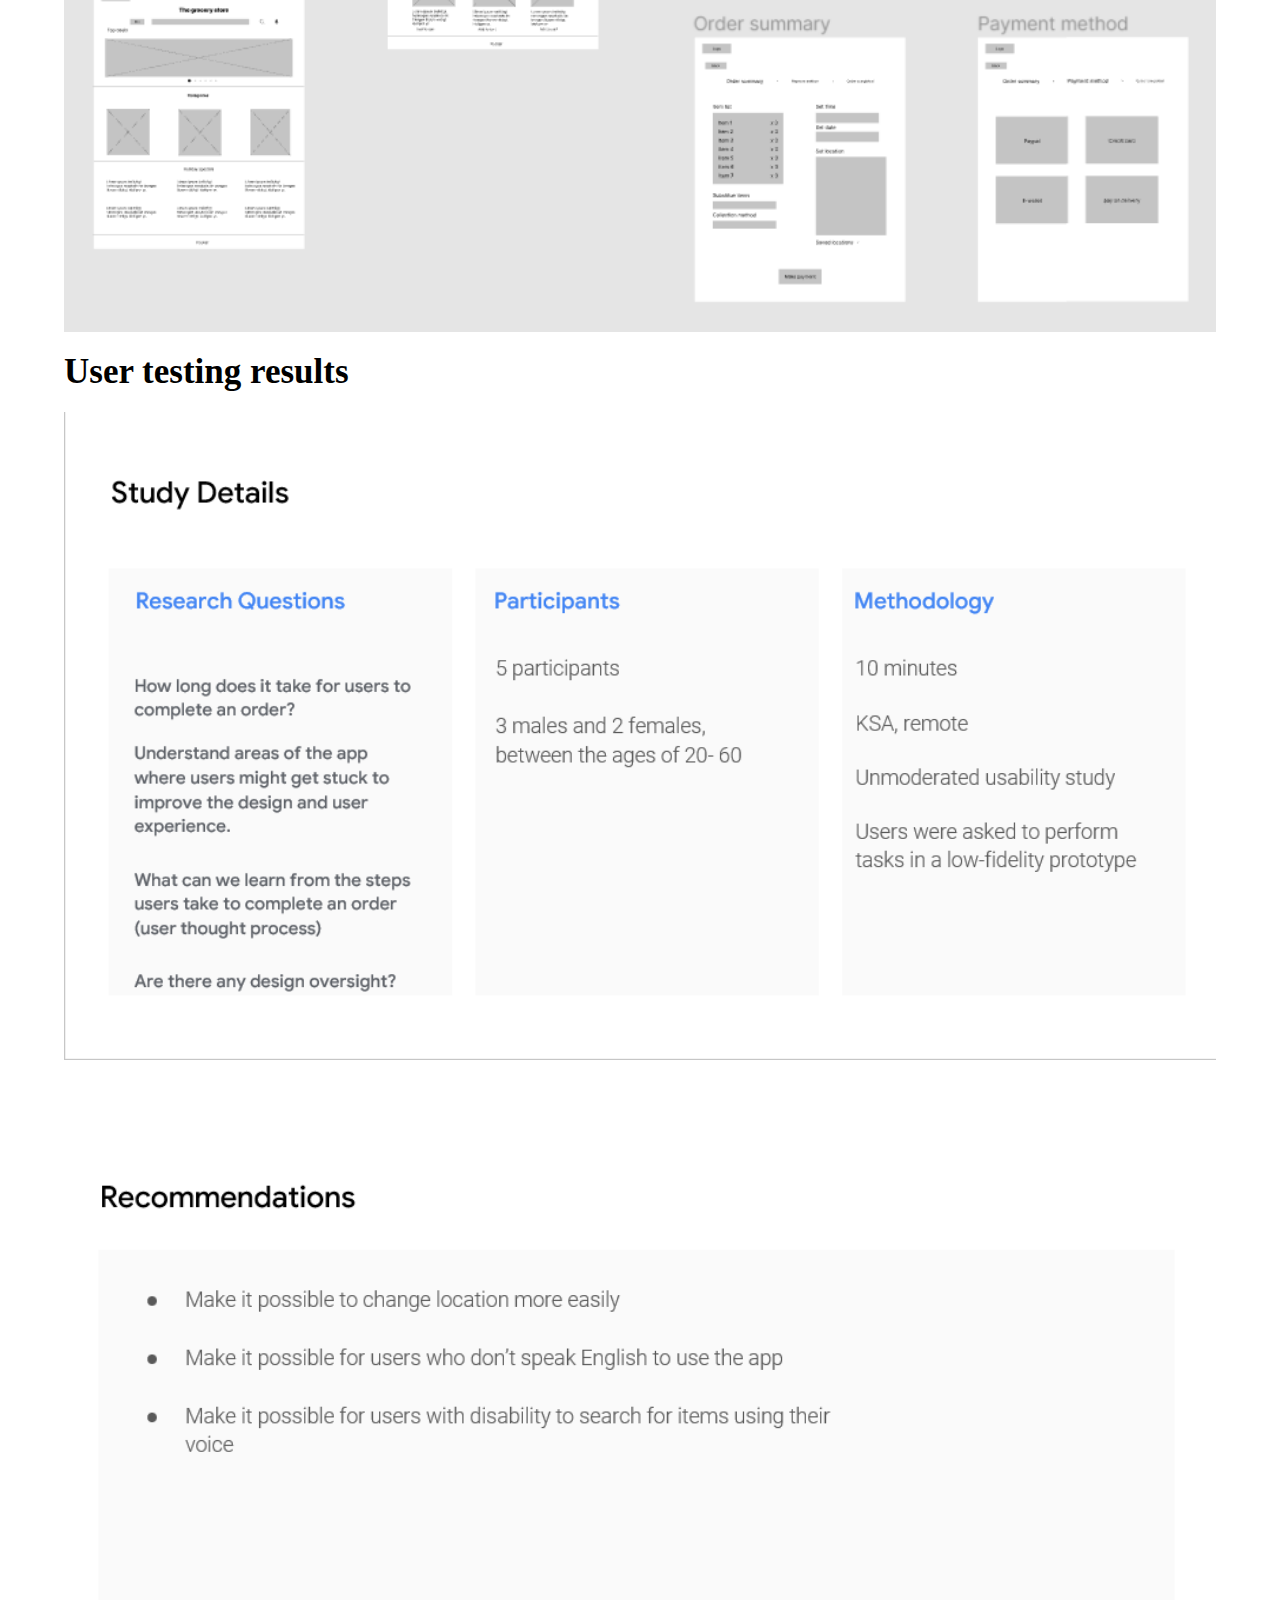
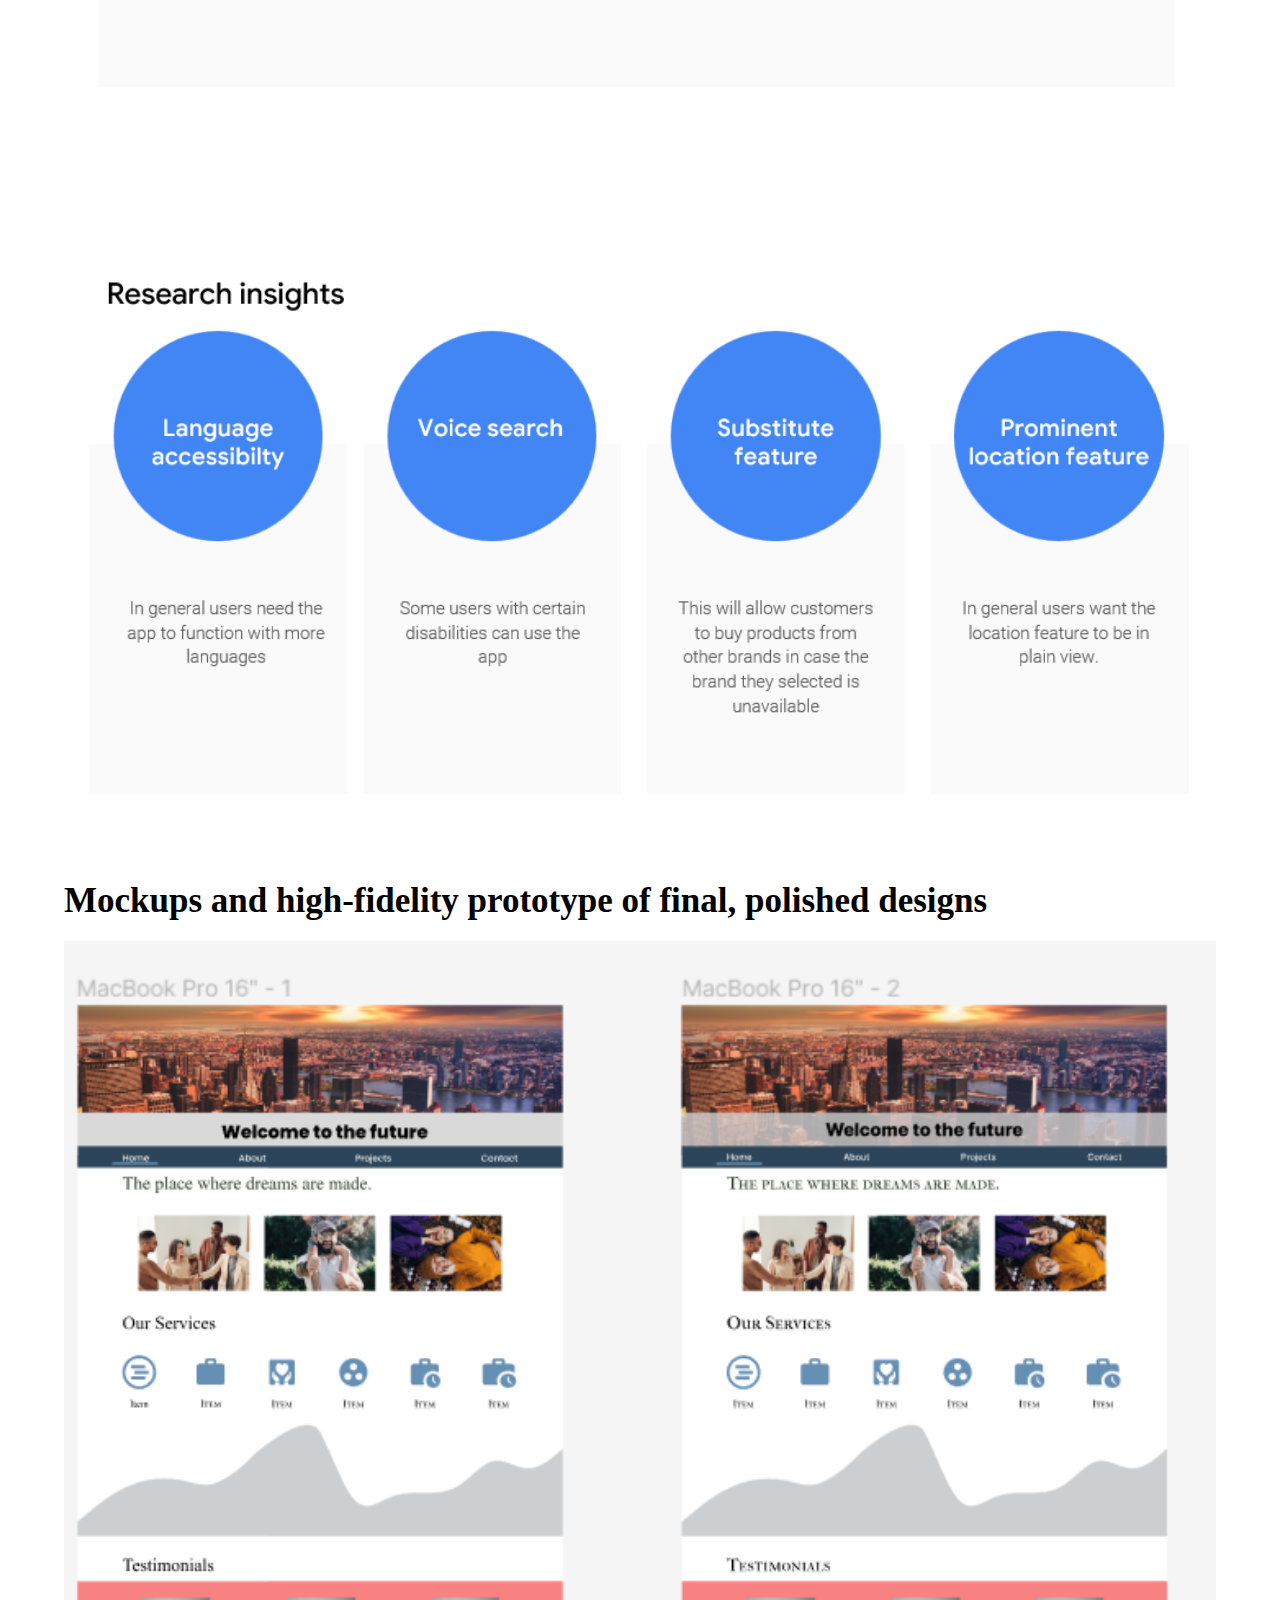
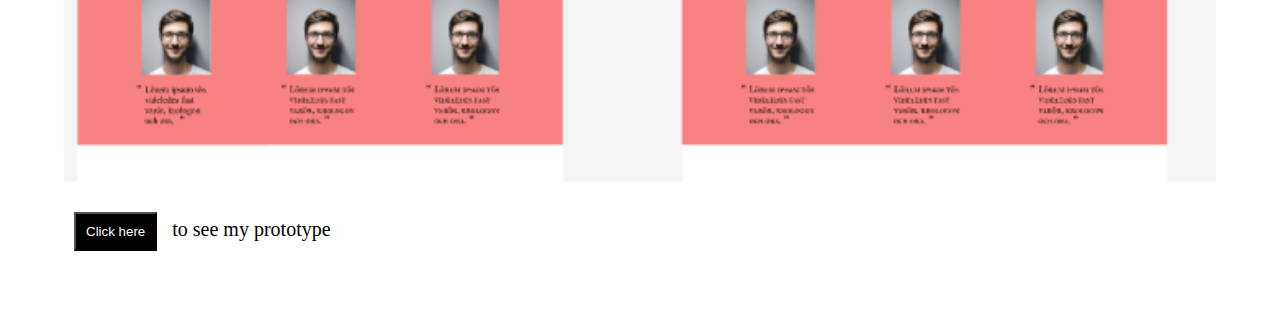
<file: Project3.html>
<!DOCTYPE html>
<html lang="en">
<head>
    <meta charset="UTF-8">
    <meta http-equiv="X-UA-Compatible" content="IE=edge">
    <meta name="viewport" content="width=device-width, initial-scale=1.0">
    <title>Document</title>
    <link rel="stylesheet" href="./style1.css">
</head>
<body>
    <nav>
        <div class="logo">Iftekhar's Portfolio</div>
        <div class="navMenu">
            <a href="./index.html">

                <button style="background-color: rgb(50, 49, 49); color: white; padding: 10px;" class="work">Work</button>
            </a>

            <a href="./about.html">

                <button style="background-color: rgb(50, 49, 49); color: white; padding: 10px;" class="about">About</button>
            </a>
            
        </div>
    </nav>

    <div class="container">

        <h2>My role</h2>
            
        <p>In this project i was the general UX designer and researcher.
                
        <br>
                
        My responsibilities were to:
        <ul>
                    
                <li>Conduct foundational research for empathizing.</li>
                        
                <li>Defining problem statement</li>
                        
                <li>Ideating solutions.<li>
                        
                <li>Wireframing.</li>
                        
                <li>Lo-Fi and Hi-Fi prototyping.</li>
                        
                <li>Conducting usability reaseach and generating insights.</li>
                        
                <li>Iterating on designs</li>
                        
        </ul>
            
        </p>
        
        <h2>Project Goal</h2>
        
        <p>Design a website for the store that will allow users to search for grocery items from the comfort of their home, allow users to pickup order from store or have it delivered to their door step at their convenienece.
        </p>
        
        <h2>Target Audience</h2>
    
        <p>
        Busy workers, commuters and disabled people have trouble finding time for grocery shopping or are unable to travel to the store, also notify customer on special deals ands promotions
        
        </p>
        
        <h2>Key challenges or constraints</h2>
        
        <p>
            My key challenges were the budget and the short time frame to complete the work, but fortunately I was able to make it.
        </p>
        
        <h2>Research study details</h2>

        <p>I started the project with a simple survey to find out public opinion on online grocery shopping, the data from the survey allowed me to create personas that helped me to better understand user needs and increase empathy.</p>
    
        <h2>Initial design concepts</h2>

        <img src="./assets/Paper wireframes for coffeehouse app.jpg" alt="">
    
        <p>Taking time to generate these paper
        wireframes allowed me to organize my
        thoughts, these simple wireframes
        provided me a direction to follow when
        designing digital wirframes, also this
        method saved time and money
        on producing slightly more complex
        digital wireframes which tend to be a
        more demanding task.</p>


        <h2>Digital wireframes</h2>

        <img src="./assets/Grocery store website digital wireframes.png" alt="wireframeimage">
    
        
        <h2>User testing results</h2>

        <img src="./assets/grocery store app usability test study.png" alt="usability study test image">
        
        <br>
        <img src="./assets/grocery store app recommendations post lofi testing.png" alt="lofi image">
        <br>
        <img src="./assets/grocery store app research insights.png" alt="research insights image">
        
        <h2>Mockups and high-fidelity prototype of final, polished designs</h2>
        
        <img src="./assets/Company portfolio website.png" alt="prototype image">
        <p><button style="margin: 10px; padding: 10px;">
            <a target="_blank" href="#"><span style="color: white;">Click here</span></a>
        </button> to see my prototype</p>
    </div>
</body>
</html>
</file>
<file: style.css>
* {
    margin: 0;
    padding: 0;
    box-sizing: border-box;
    width: 100%;
}


nav {
    display: flex;
    justify-content: space-between;
    background-color: black;
    color: white;
    padding: 1.5rem;
    font-size: large;
    position: sticky;
    align-items: center;
    width: 100%;
}

.navMenu{
    display: flex;
    gap: 12px;
}

img {
    height: 300px;
    width: 300px;
}


ul{
    display: flex;
    gap: 2rem;
    list-style: none;
    width: 100%;

}

/* .project_container{
    padding: 10px;
    margin: 10px;
} */


footer{
    position: absolute;
    bottom: 0;
    font-size: 20px;
    margin: 10px;
}

p{
    font-size: 25px;
}

a{
    text-decoration: none;
    color: blue;
}

section{
    display: flex;
    margin-top: 20px;
}

@media screen and (max-width: 645px ) {
    ul{
        flex-direction: column;
        
        margin-bottom: 10px;
        width: 100%;
    }
    
    .footer{
        align-items: center;
        justify-content: center;
    }
}

/* @media screen and (max-width: 700px ){
    ul{
        display: grid;
        grid-template-columns: 320px;
        width: 100%;
        align-items: center;
        justify-content: center;
        margin-top: 20px;
        margin-bottom: 20px;
    }
} */
@media screen and (max-width: 450px ){}
@media screen and (max-width: 450px ){}
@media screen and (max-width: 450px ){}
</file>
<file: style1.css>
* {
    margin: 0;
    padding: 0;
    box-sizing: border-box;
}

h2{
    font-size: 35px;
}

p{
    font-size: 20px;
}

nav {
    display: flex;
    justify-content: space-between;
    background-color: black;
    color: white;
    padding: 1.5rem;
    font-size: large;
    position: sticky;
    top: 0;
}

.navMenu{
    display: flex;
    gap: 12px;
}

.container{
    display: flex;
    flex-direction: column;
    padding: 2rem;
    margin: 2rem;
    gap: 20px;
}

ul{
    list-style: decimal;
    margin-left: 20px;
    font-size: 20px;
}

a{
    text-decoration: none;
    color: white;
}


button{
    background-color: black;
}
</file>
